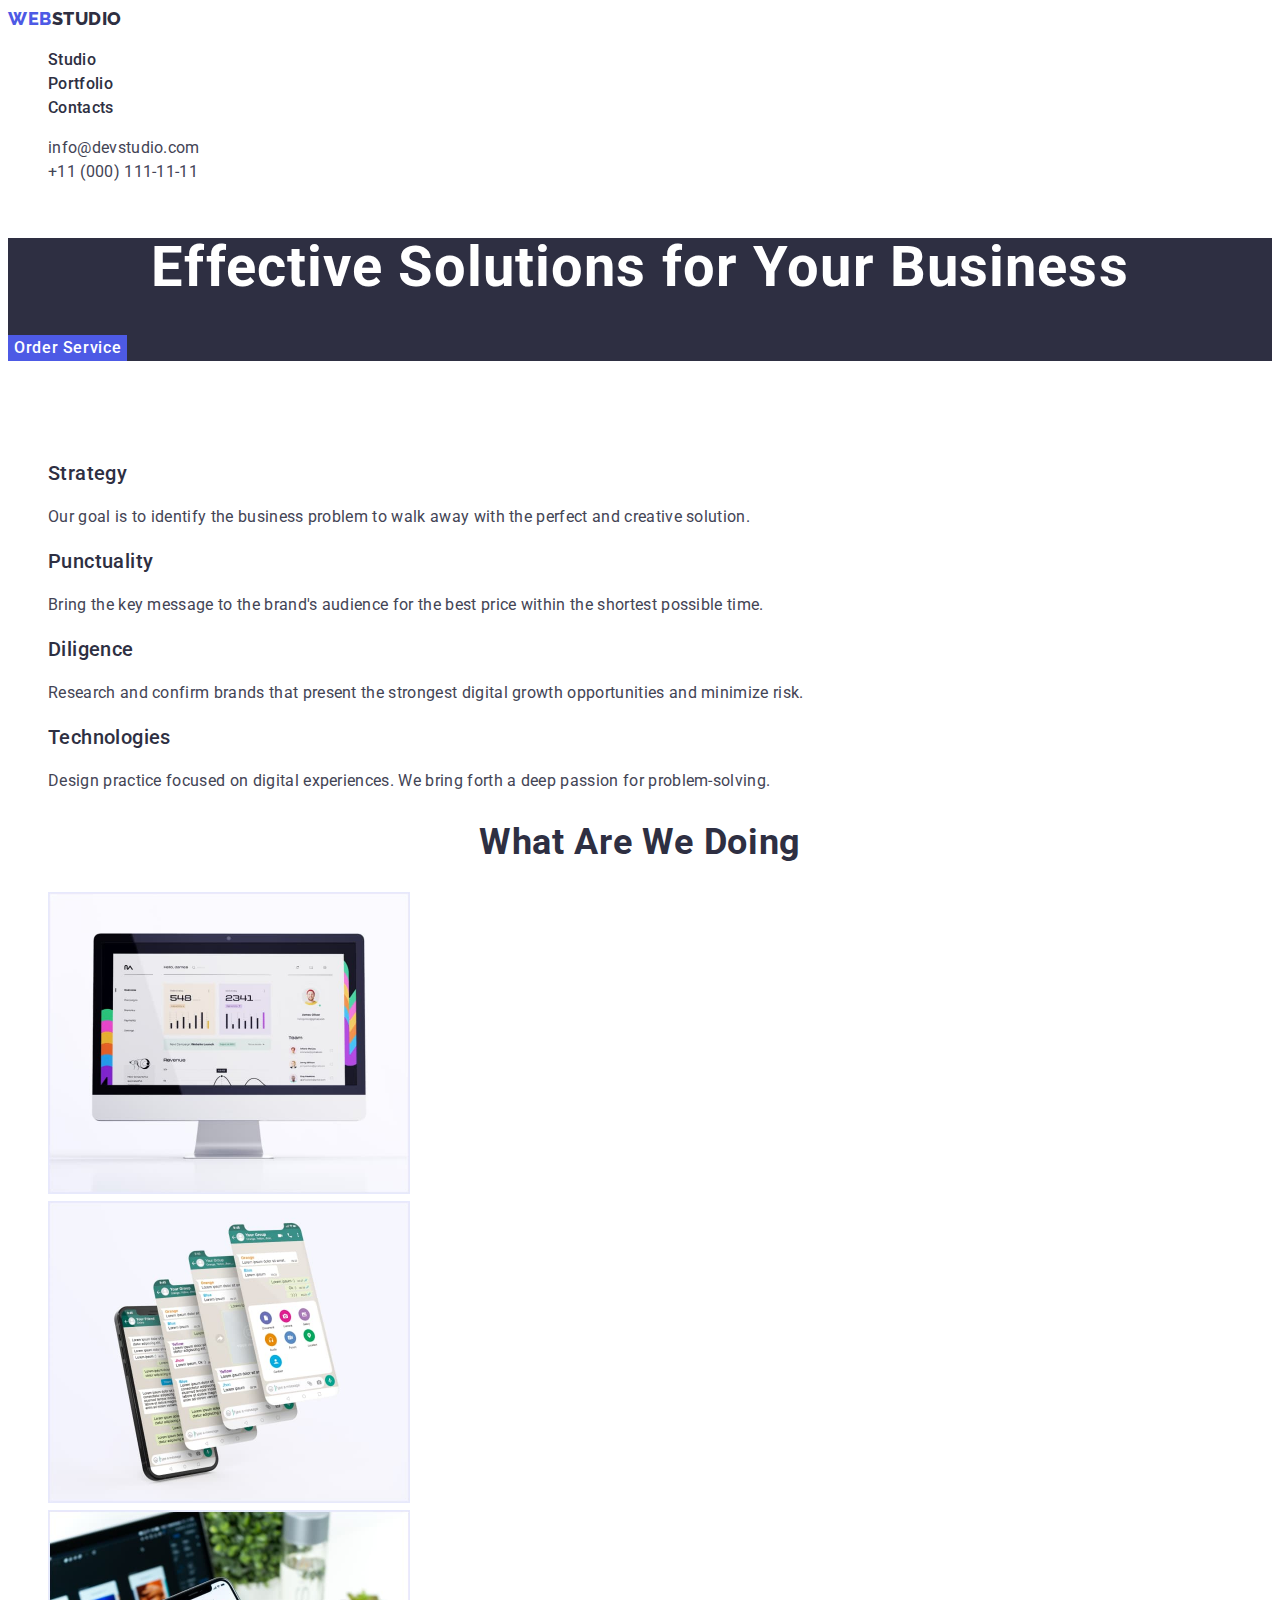
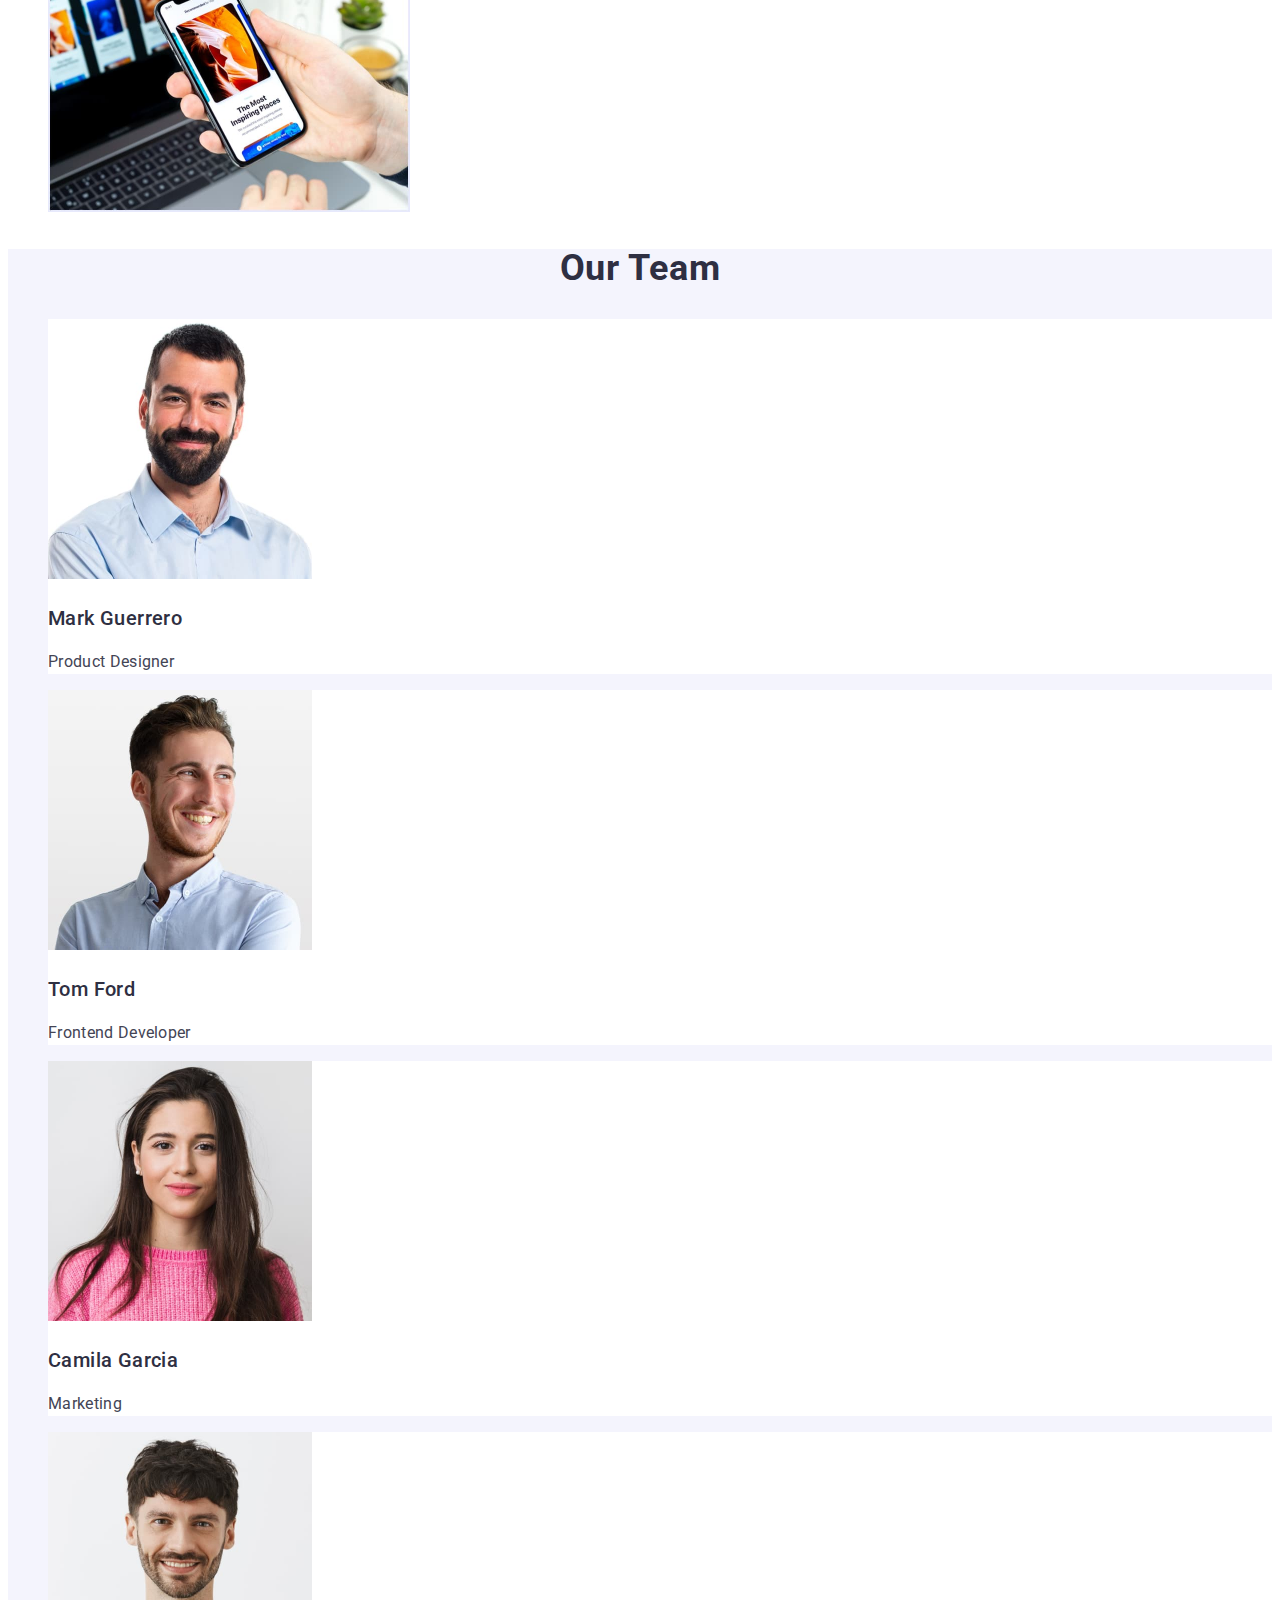
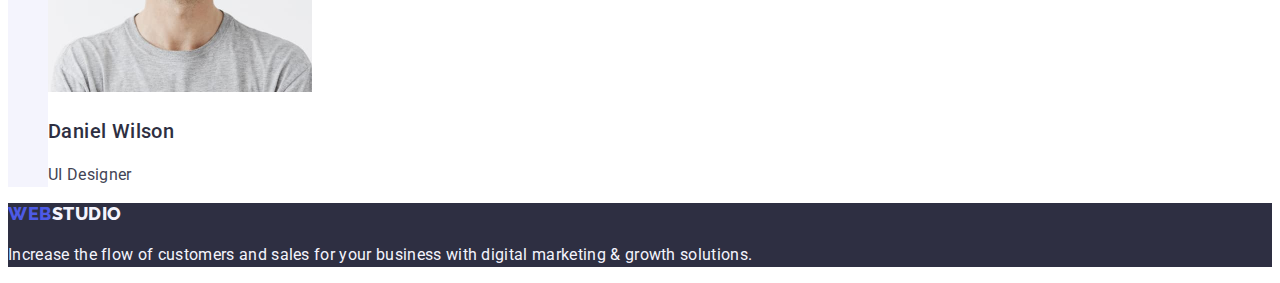
<file: index.html>
<!DOCTYPE html>

<html lang="en">

<head>
  <meta charset="UTF-8">
  <meta name="viewport" content="width=device-width, initial-scale=1.0">
  <meta name="description" content="">
  <title>WEBSTUDIO - Main Page</title>
  <link rel="preconnect" href="https://fonts.googleapis.com">
  <link rel="preconnect" href="https://fonts.gstatic.com" crossorigin>
  <link href="https://fonts.googleapis.com/css2?family=Raleway:wght@800&family=Roboto:wght@400;500;700&display=swap"
    rel="stylesheet">
  <link rel="stylesheet" href="./css/styles.css">
</head>

<body>
  <!-- HEADER -->
  <header class="page-header">
    <nav>
      <a class="logotype link" href="./index.html">
        Web<span class="logotype-right-accent">Studio</span>
      </a>
      <ul class="list">
        <li>
          <a class="menu-item-link link" href="./index.html">Studio</a>
        </li>
        <li>
          <a class="menu-item-link link" href="./portfolio.html">Portfolio</a>
        </li>
        <li>
          <a class="menu-item-link link" href="">Contacts</a>
        </li>
      </ul>
    </nav>
    <address class="contacts">
      <ul class="list">
        <li>
          <a class="contact link" href="mailto:info@devstudio.com">info@devstudio.com</a>
        </li>
        <li>
          <a class="contact link" href="tel:+110001111111">+11 (000) 111-11-11</a>
        </li>
      </ul>
    </address>
    <hr class="bg-line">
  </header>

  <!-- MAIN -->
  <main>
    <!-- HERO -->
    <section class="hero">
      <h1 class="page-title">Effective Solutions for Your Business</h1>
      <button class="order-btn basic-btn" type="button">Order Service</button>
    </section>

    <!-- BENEFITS -->
    <section class="benefits">
      <h2 class="section-title">Benefits</h2>
      <ul class="list">
        <li>
          <h3 class="benefit-name section-subtitle">Strategy</h3>
          <p class="benefit-description">Our goal is to identify the business problem to walk away with the perfect
            and creative solution.</p>
        </li>
        <li>
          <h3 class="benefit-name section-subtitle">Punctuality</h3>
          <p class="benefit-description">Bring the key message to the brand's audience for the best price within the
            shortest possible time.</p>
        </li>
        <li>
          <h3 class="benefit-name section-subtitle">Diligence</h3>
          <p class="benefit-description">Research and confirm brands that present the strongest digital growth
            opportunities and minimize risk.</p>
        </li>
        <li>
          <h3 class="benefit-name section-subtitle">Technologies</h3>
          <p class="benefit-description">Design practice focused on digital experiences. We bring forth a deep
            passion for problem-solving.</p>
        </li>
      </ul>
    </section>

    <!-- ABOUT -->
    <section class="about">
      <h2 class="section-title">What are we doing</h2>
      <ul class="list">
        <li>
          <img class="about-img" src="./images/about/desktop.jpg" width="360" height="300" alt="Desktop applications">
        </li>
        <li>
          <img class="about-img" src="./images/about/mobile.jpg" width="360" height="300" alt="Mobile applications">
        </li>
        <li>
          <img class="about-img" src="./images/about/crossplatform.jpg" width="360" height="300"
            alt="Crossplatform development">
        </li>
      </ul>
    </section>

    <!-- TEAM -->
    <section class="team">
      <h2 class="section-title">Our Team</h2>
      <ul class="list">
        <li class="team-member-card">
          <img src="./images/team/mark.jpg" width="264" height="260" alt="Team member Mark Guerrero, Product Designer">
          <h3 class="member-name section-subtitle">Mark Guerrero</h3>
          <p class="member-position">Product Designer</p>
        </li>
        <li class="team-member-card">
          <img src="./images/team/tom.jpg" width="264" height="260" alt="Team member Tom Ford, Frontend Developer">
          <h3 class="member-name section-subtitle">Tom Ford</h3>
          <p class="member-position">Frontend Developer</p>
        </li>
        <li class="team-member-card">
          <img src="./images/team/camila.jpg" width="264" height="260" alt="Team member Camila Garcia, Marketing">
          <h3 class="member-name section-subtitle">Camila Garcia</h3>
          <p class="member-position">Marketing</p>
        </li>
        <li class="team-member-card">
          <img src="./images/team/daniel.jpg" width="264" height="260" alt="Team member Daniel Wilson, UI Designer">
          <h3 class="member-name section-subtitle">Daniel Wilson</h3>
          <p class="member-position">UI Designer</p>
        </li>
      </ul>
    </section>
  </main>

  <!-- FOOTER -->
  <footer class="page-footer">
    <a class="logotype link" href="./index.html">
      Web<span class="logotype-right-accent">Studio</span>
    </a>
    <p class="moto-text">Increase the flow of customers and sales for your business with digital marketing & growth
      solutions.</p>
  </footer>
</body>

</html>
</file>
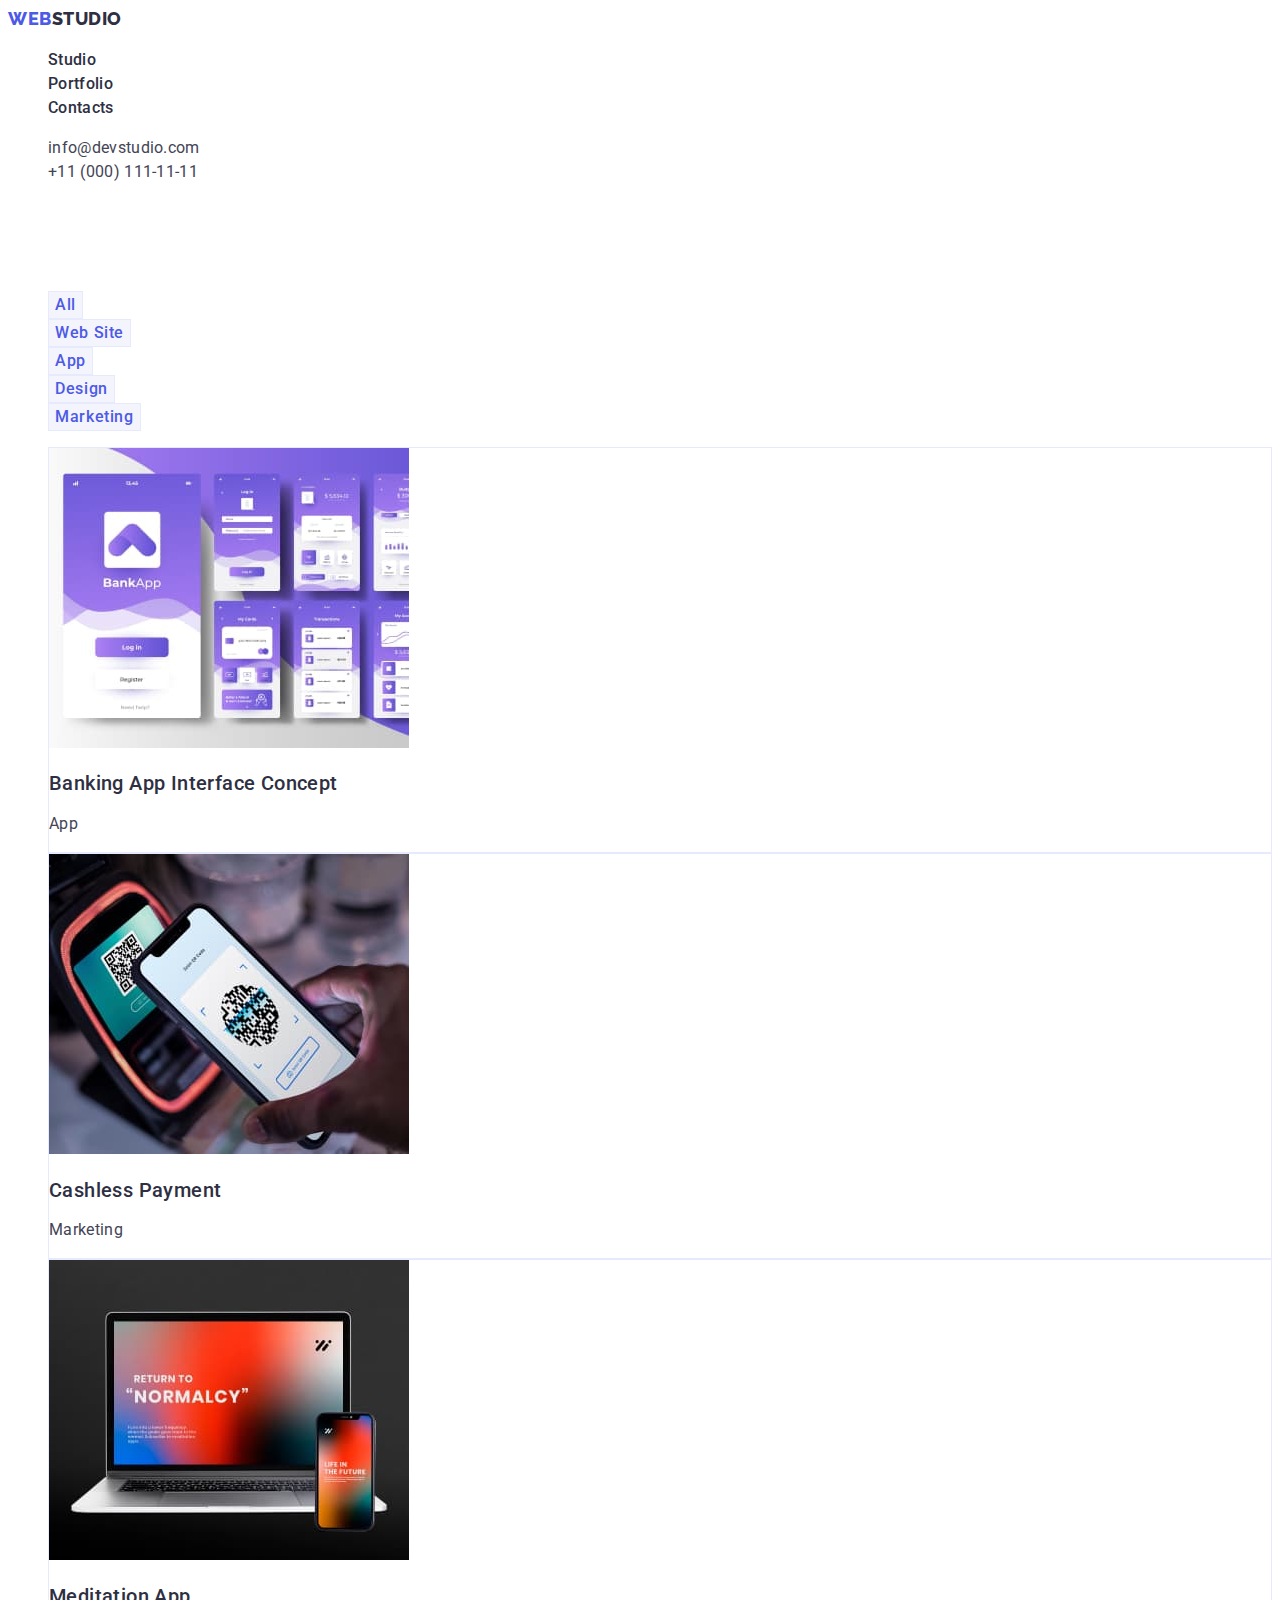
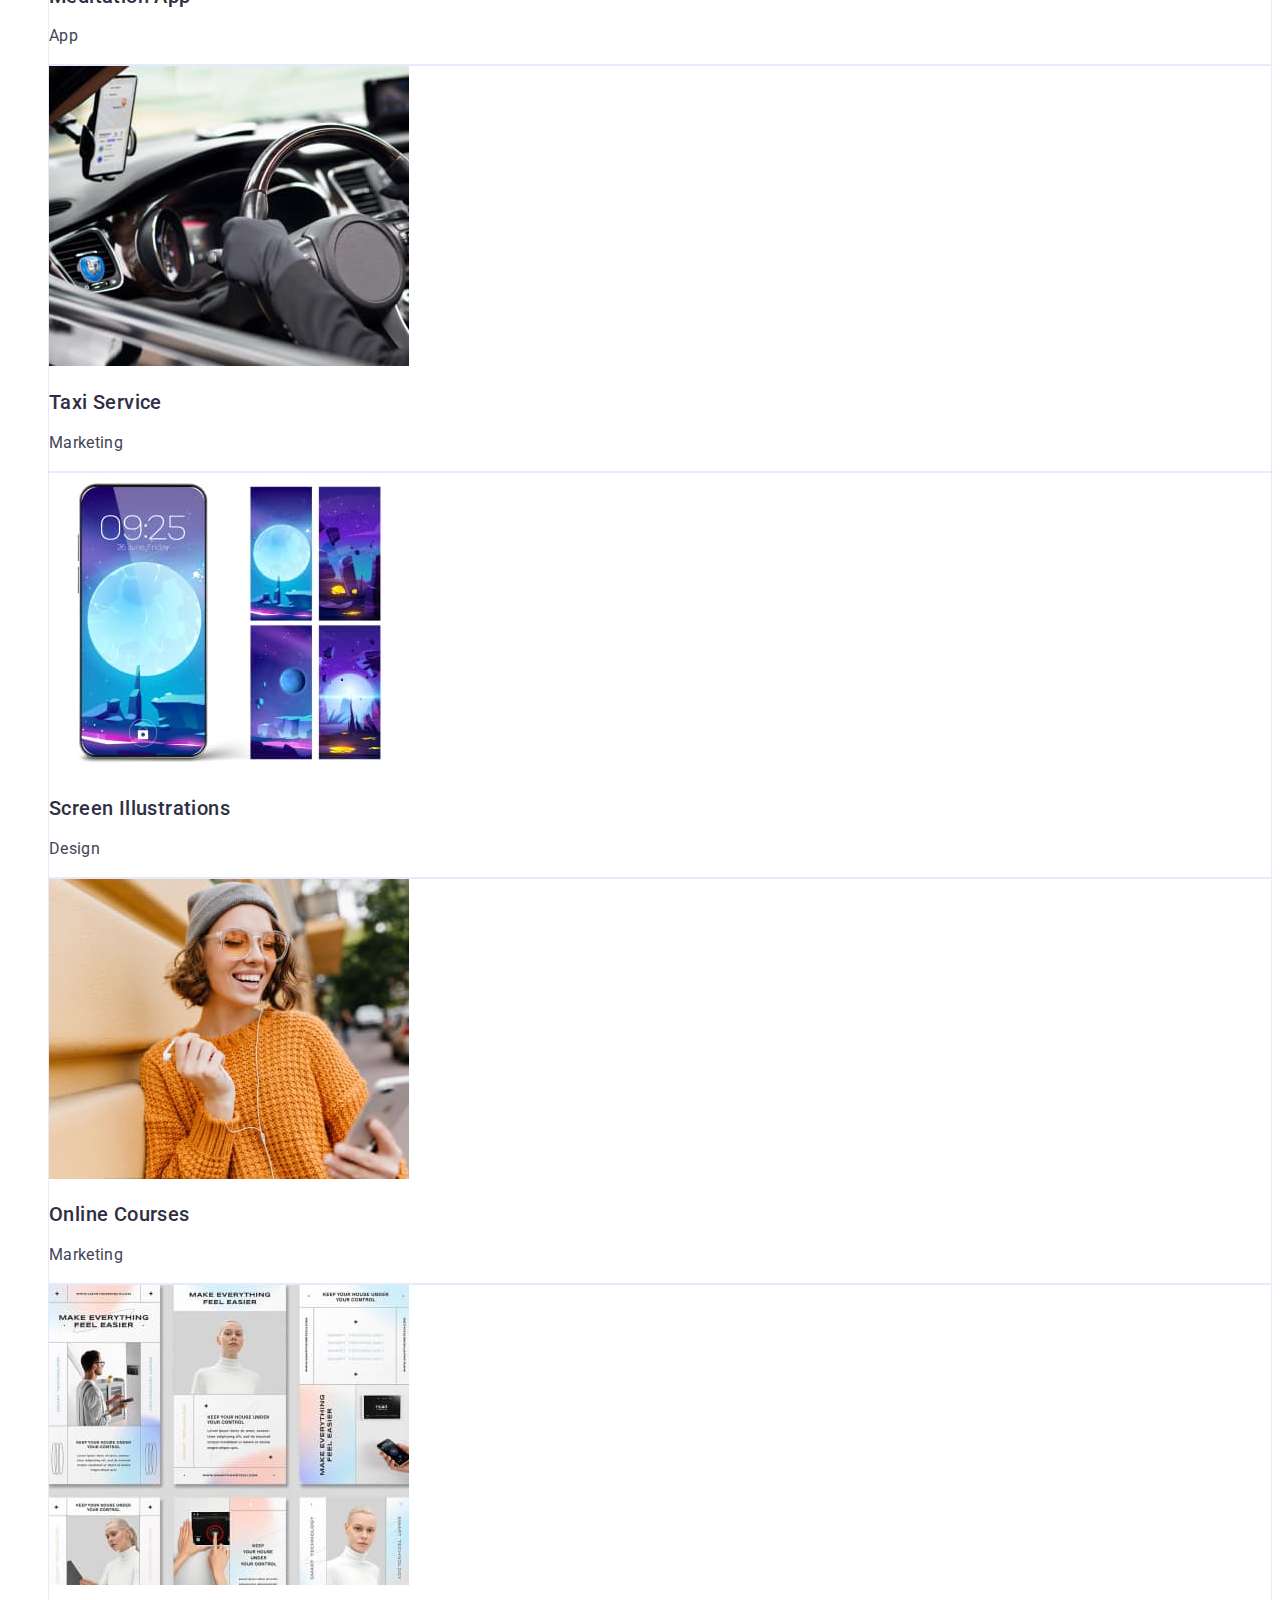
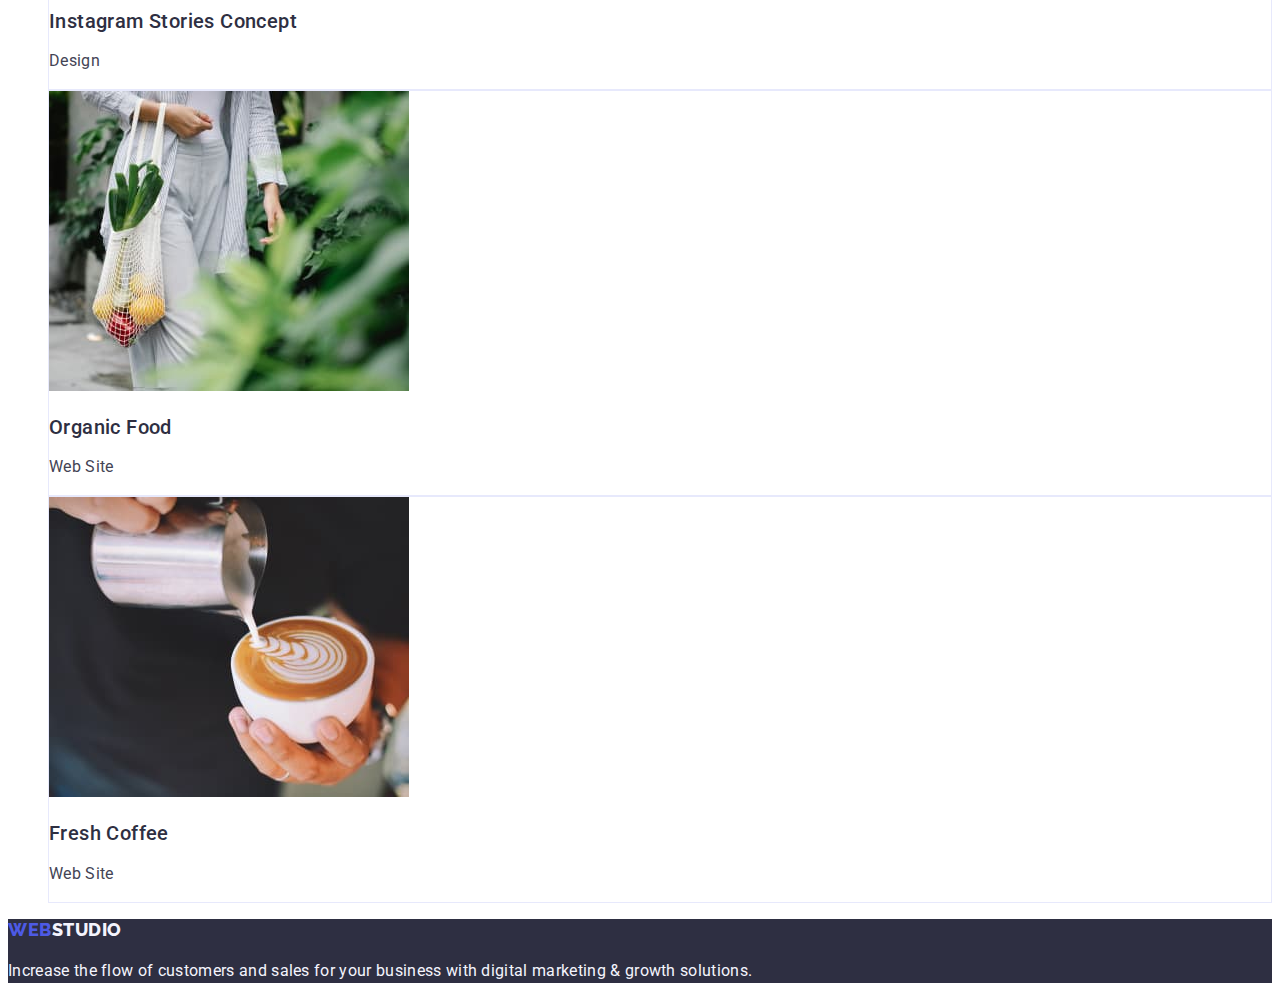
<file: portfolio.html>
<!DOCTYPE html>

<html lang="en">

<head>
  <meta charset="UTF-8">
  <meta name="viewport" content="width=device-width, initial-scale=1.0">
  <meta name="description" content="">
  <title>WEBSTUDIO - Portfolio</title>
  <link rel="preconnect" href="https://fonts.googleapis.com">
  <link rel="preconnect" href="https://fonts.gstatic.com" crossorigin>
  <link href="https://fonts.googleapis.com/css2?family=Raleway:wght@800&family=Roboto:wght@400;500;700&display=swap"
    rel="stylesheet">
  <link rel="stylesheet" href="./css/styles.css">
</head>

<body>
  <!-- HEADER -->
  <header class="page-header">
    <nav>
      <a class="logotype link" href="./index.html">
        Web<span class="logotype-right-accent">Studio</span>
      </a>
      <ul class="list">
        <li>
          <a class="menu-item-link link" href="./index.html">Studio</a>
        </li>
        <li>
          <a class="menu-item-link link" href="./portfolio.html">Portfolio</a>
        </li>
        <li>
          <a class="menu-item-link link" href="">Contacts</a>
        </li>
      </ul>
    </nav>
    <address class="contacts">
      <ul class="list">
        <li>
          <a class="contact link" href="mailto:info@devstudio.com">info@devstudio.com</a>
        </li>
        <li>
          <a class="contact link" href="tel:+110001111111">+11 (000) 111-11-11</a>
        </li>
      </ul>
    </address>
    <hr class="bg-line">
  </header>

  <!-- MAIN -->
  <main>
    <section class="portfolio">
      <h1 class="page-title">WebStudio - Portfolio</h1>
      <!-- FILTER SETTINGS BUTTONS -->
      <ul class="filter list">
        <li>
          <button class="filter-btn basic-btn" type="button">All</button>
        </li>
        <li>
          <button class="filter-btn basic-btn" type="button">Web Site</button>
        </li>
        <li>
          <button class="filter-btn basic-btn" type="button">App</button>
        </li>
        <li>
          <button class="filter-btn basic-btn" type="button">Design</button>
        </li>
        <li>
          <button class="filter-btn basic-btn" type="button">Marketing</button>
        </li>
      </ul>

      <!-- LIST OF FILTERED REFERENCE PROJECTS -->
      <ul class="projects-list list">
        <li class="project-card">
          <a class="link" href="">
            <img src="./images/portfolio/img-1.jpg" width="360" height="300"
              alt="Picture of banking application interface">
            <h2 class="section-subtitle">Banking App Interface Concept</h2>
            <p class="project-category">App</p>
          </a>
        </li>
        <li class="project-card">
          <a class="link" href="">
            <img src="./images/portfolio/img-2.jpg" width="360" height="300" alt="Picture of cashless payment">
            <h2 class="section-subtitle">Cashless Payment</h2>
            <p class="project-category">Marketing</p>
          </a>
        </li>
        <li class="project-card">
          <a class="link" href="">
            <img src="./images/portfolio/img-3.jpg" width="360" height="300" alt="Picture of crossplatform application">
            <h2 class="section-subtitle">Meditation App</h2>
            <p class="project-category">App</p>
          </a>
        </li>
        <li class="project-card">
          <a class="link" href="">
            <img src="./images/portfolio/img-4.jpg" width="360" height="300" alt="Picture of taxi service">
            <h2 class="section-subtitle">Taxi Service</h2>
            <p class="project-category">Marketing</p>
          </a>
        </li>
        <li class="project-card">
          <a class="link" href="">
            <img src="./images/portfolio/img-5.jpg" width="360" height="300"
              alt="Picture of screen illustrations for a mobile phone">
            <h2 class="section-subtitle">Screen Illustrations</h2>
            <p class="project-category">Design</p>
          </a>
        </li>
        <li class="project-card">
          <a class="link" href="">
            <img src="./images/portfolio/img-6.jpg" width="360" height="300"
              alt="Picture of online courses using mobile phone">
            <h2 class="section-subtitle">Online Courses</h2>
            <p class="project-category">Marketing</p>
          </a>
        </li>
        <li class="project-card">
          <a class="link" href="">
            <img src="./images/portfolio/img-7.jpg" width="360" height="300" alt="Picture of instagram stories">
            <h2 class="section-subtitle">Instagram Stories Concept</h2>
            <p class="project-category">Design</p>
          </a>
        </li>
        <li class="project-card">
          <a class="link" href="">
            <img src="./images/portfolio/img-8.jpg" width="360" height="300"
              alt="Picture of a person carrying food in a net">
            <h2 class="section-subtitle">Organic Food</h2>
            <p class="project-category">Web Site</p>
          </a>
        </li>
        <li class="project-card">
          <a class="link" href="">
            <img src="./images/portfolio/img-9.jpg" width="360" height="300" alt="Picture of coffee preparation">
            <h2 class="section-subtitle">Fresh Coffee</h2>
            <p class="project-category">Web Site</p>
          </a>
        </li>
      </ul>
    </section>
  </main>

  <!-- FOOTER -->
  <footer class=" page-footer">
    <a class="logotype link" href="./index.html">
      Web<span class="logotype-right-accent">Studio</span>
    </a>
    <p class="moto-text">Increase the flow of customers and sales for your business with
      digital marketing & growth
      solutions.</p>
  </footer>
</body>

</html>
</file>
<file: css/styles.css>
/*=============================================
=            VARIABLES                        =
=============================================*/

:root {
  /*----------  COLORS  ----------*/

  /* IRIS - Primary Brand - on design layout color */
  --brand-color: #4d5ae5;
  /* NAVY BLUE - Dark - on design layout color */
  --menu-item-color: #2e2f42;
  --hero-bg-color: #2e2f42;
  --title-color: #2e2f42;
  /* SLATE - Text - on design layout color */
  --primary-color-black: #434455;
  /* WHITE - White background - on design layout color */
  --secondary-color-white: #ffffff;
  /* CORNFLOWER - Accent - on design layout color */
  --primary-accent-color: #e7e9fc;
  /* CLOUD - Light - on design layout color */
  --secondary-accent-color: #f4f4fd;
  /* OCEAN - Pressed state - on design layout color */
  --active-element-color: #404bbf;

  /*---------  FONT STYLES  ------*/

  /* sizes */
  --page-title-text-size: 56px;
  --title-text-size: 36px;
  --subtitle-text-size: 20px;
  --logo-text-size: 18px;
  --menu-item-text-size: 16px;
  --btn-text-size: 16px;
  --body-text-size: 16px;

  /* weights */
  --logo-text-weight: 800;
  --title-text-weight: 700;
  --subtitle-text-weight: 500;
  --menu-item-text-weight: 500;
  --btn-text-weight: 500;
  --main-text-weight: 400;
}

/*=============================================
=            COMMON STYLES                    =
=============================================*/

button {
  cursor: pointer;
}

body {
  font-family: "Roboto", sans-serif;
  font-size: var(--body-text-size);
  font-weight: var(--main-text-weight);
  line-height: 1.5;
  letter-spacing: 0.32px;
  color: var(--primary-color-black);
  background-color: var(--secondary-color-white);
}

.list {
  list-style-type: none;
}

.link {
  text-decoration: none;
}

/*=============================================
=            COMPONENTS                       =
=============================================*/

/*----------  LOGOTYPE  ------*/

.logotype {
  font-family: "Raleway", sans-serif;
  font-size: var(--logo-text-size);
  font-weight: var(--logo-text-weight);
  line-height: 1.17;
  letter-spacing: 0.54px;
  color: var(--brand-color);
  text-transform: uppercase;
}

.logotype-right-accent {
  color: var(--title-color);
}

/*----  SECTION HEADINGS  ----*/

.section-title {
  text-align: center;

  font-size: var(--title-text-size);
  font-weight: var(--title-text-weight);
  line-height: 1.11;
  letter-spacing: 0.72px;
  color: var(--title-color);
  text-transform: capitalize;
}

.section-subtitle {
  font-size: var(--subtitle-text-size);
  font-weight: var(--subtitle-text-weight);
  line-height: 1.2;
  letter-spacing: 0.4px;
  color: var(--title-color);
}

/*----------  BUTTON  --------*/

.basic-btn {
  border: none;
  font-family: inherit;
  font-size: var(--btn-text-size);
  font-weight: var(--btn-text-weight);
  line-height: inherit;
  letter-spacing: 0.64px;
  background-color: var(--brand-color);
  color: var(--secondary-color-white);
}

/*=============================================
=            HEADER                           =
=============================================*/

/*----------  MENU  ----------*/

.page-header .menu-item-link {
  font-size: var(--menu-item-text-size);
  font-weight: var(--menu-item-text-weight);
  color: var(--menu-item-color);
}

.page-header .menu-item-link:hover,
.page-header .menu-item-link:focus {
  color: var(--active-element-color);
}

/*----------  CONTACTS  ------*/

.page-header .contacts {
  font-style: normal;
}

.page-header .contact {
  color: var(--primary-color-black);
}

.page-header .contact:hover,
.page-header .contact:focus {
  color: var(--active-element-color);
}

/*--------  HEADER LINE  -----*/

.page-header .bg-line {
  border: none;
  background-color: var(--primary-accent-color);
}

/*=============================================
=            FOOTER                           =
=============================================*/

.page-footer {
  background-color: var(--title-color);
}

.page-footer .logotype-right-accent {
  color: var(--secondary-accent-color);
}

.page-footer .moto-text {
  color: var(--secondary-accent-color);
}

/*=============================================
=            MAIN CONTENT                     =
=============================================*/

/*----------  HERO  ----------*/

.hero {
  background-color: var(--hero-bg-color);
}

.hero .page-title {
  text-align: center;

  font-size: var(--page-title-text-size);
  font-weight: var(--title-text-weight);
  line-height: 1.07;
  letter-spacing: 1.12px;
  color: var(--secondary-color-white);
}

.hero .order-btn:hover,
.hero .order-btn:focus {
  background-color: var(--active-element-color);
}

/*----------  BENEFITS  ----------*/

.benefits .section-title {
  visibility: hidden;
}

/*----------  ABOUT  -------------*/

.about .about-img {
  border: 1px solid var(--primary-accent-color);
}

/*----------  TEAM  --------------*/

.team {
  background-color: var(--secondary-accent-color);
}

.team .team-member-card {
  background-color: var(--secondary-color-white);
}

/*----------  PORTFOLIO  -------*/

.portfolio .page-title {
  visibility: hidden;
}

.portfolio .section-title {
  visibility: hidden;
}

.portfolio .filter-btn {
  border: 1px solid var(--primary-accent-color);
  background-color: var(--secondary-accent-color);
  color: var(--brand-color);
}

.portfolio .filter-btn:hover,
.portfolio .filter-btn:focus {
  border: none;
  background-color: var(--active-element-color);
  color: var(--secondary-color-white);
}

.portfolio .project-card {
  border: 1px solid var(--primary-accent-color);
}

.portfolio .project-category {
  color: var(--primary-color-black);
}
</file>
